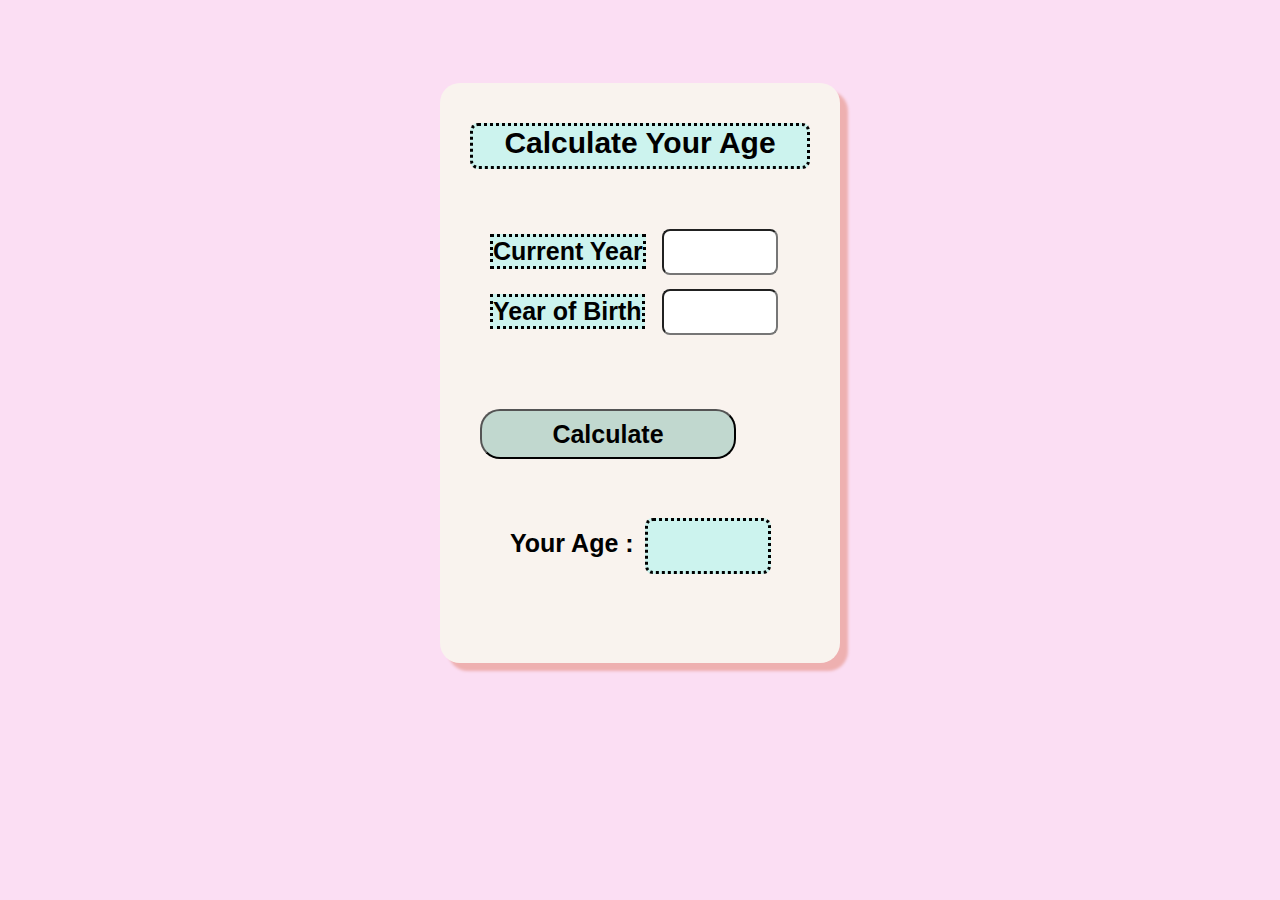
<file: task4/index.html>
<!DOCTYPE html>
<html lang="en">

<head>
    <meta charset="UTF-8">
    <meta http-equiv="X-UA-Compatible" content="IE=edge">
    <meta name="viewport" content="width=device-width, initial-scale=1.0">
    <link rel="stylesheet" href="css/style.css">
    <title>TASK4</title>

</head>

<body>

    <div class="form">

        <div class="title">Calculate Your Age</div>

        <div class="inputform">
            <div class="input a1">
                <input type="text" id="num1" class="input" placeholder=" ">
                <div>
                    <label for="num1" class="placeholder">Current Year</label>
                </div>
            </div>

            <div class="input a2">
                <input type="text" id="num2" class="input" placeholder=" ">
                <div>
                    <label for="num2" class="placeholder">Year of Birth</label>
                </div>
            </div>
        </div>





        <button type="text" class="submit" onclick="myfun()">Calculate</button>

        <div class="result">
            <p>Your Age :</p>
            <span id="result"></span>

        </div>



    </div>

    <script src="js/js.js">
    </script>

</body>

</html>
</file>
<file: task4/css/style.css>
body {
    align-items: center;
    background-color: #f9ceeead;
    color: black;
    display: flex;
    justify-content: center;
    padding-top: 75px;
    font-family: Arial, Helvetica, sans-serif;
    font-weight: bold;
}

.form {
    background-color: #F9F3EE;
    border-radius: 20px;
    box-sizing: border-box;
    height: 580px;
    padding: 30px;
    width: 400px;
    /* border-style: ridge; */
    /* border-color: lightcoral; */
    box-shadow: 8px 8px 3px #EEB0B0;
}

.title {
    margin-top: 10px;
    font-size: 30px;
    text-align: center;
    border-style: dotted;
    height: 40px;
    background-color: #CCF3EE;
    border-radius: 8px;
}

.inputform {
    align-items: center;
    margin-left: 40px;
}

.input {
    height: 40px;
    position: relative;
    width: 60%;
    font-size: 20px;
    text-align: center;
    border-radius: 8px;
    font-weight: bold;
    outline: 0;
    left: 50px;
    top: -30px;
}

.placeholder {
    left: -90px;
    position: absolute;
    top: -25px;
    border-style: dotted;
    font-size: 25px;
    background-color: #CCF3EE;
}

.a1,
.a2 {
    top: 70px;
    margin: 20px;
    align-items: center;
}

.submit {
    position: absolute;
    margin-top: 100px;
    margin-left: 10px;
    height: 50px;
    width: 20%;
    background-color: #97c4b894;
    font-size: 25px;
    border-radius: 20px;
    font-weight: bold;
}

.result {
    font-size: 25px;
    margin-top: 240px;
    margin-left: 40px;
}

.result span {
    font-size: 30px;
    border-radius: 8px;
    background-color: #CCF3EE;
    border-style: dotted;
    text-align: center;
    padding: 10px;
    width: 100px;
    margin-left: 135px;
    margin-top: -65px;
    height: 30px;
    position: absolute;
}
</file>
